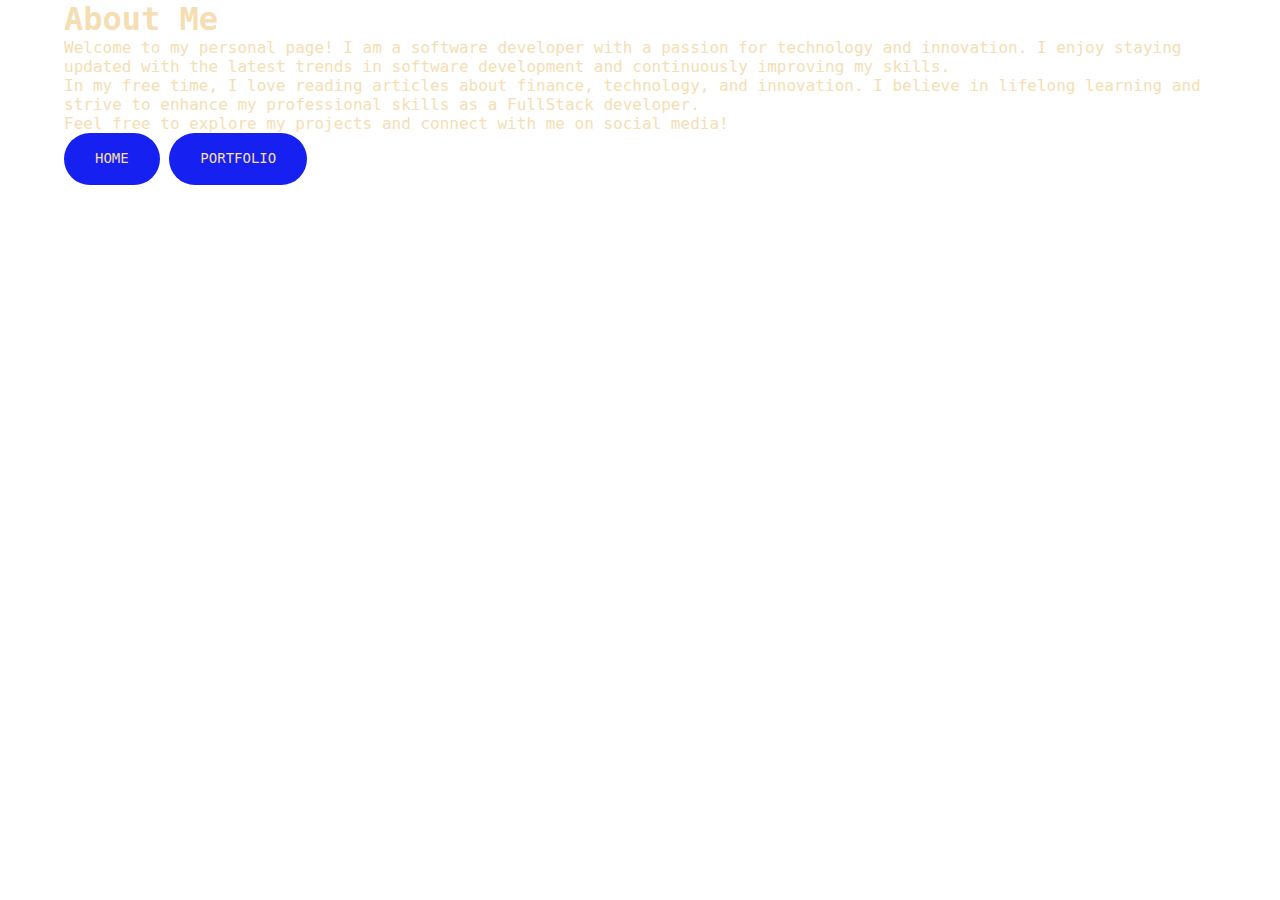
<file: aboutme.html>
<!DOCTYPE html>
<html lang="en">
     <!-- importación de archivo CSS  -->
    <link rel="stylesheet" href="style.css">
<body>
    <section class="#">

        <div class="aboutme">

           

            <h1>About Me</h1>
            <p>Welcome to my personal page! I am a software developer with a passion for technology and innovation. I enjoy staying updated with the latest trends in software development and continuously improving my skills.</p>
            <p>In my free time, I love reading articles about finance, technology, and innovation. I believe in lifelong learning and strive to enhance my professional skills as a FullStack developer.</p>
            <p>Feel free to explore my projects and connect with me on social media! </p>
            
            <div class="hero-text">
                <a href="index.html" class="action-button"><i class="ri-play-fill"></i>Home</a>
                <a href="portfolio.html" class="action-button"><i class="ri-play-fill"></i>Portfolio</a>
            </div>
            
        </div>
    </section>
</body>
</file>
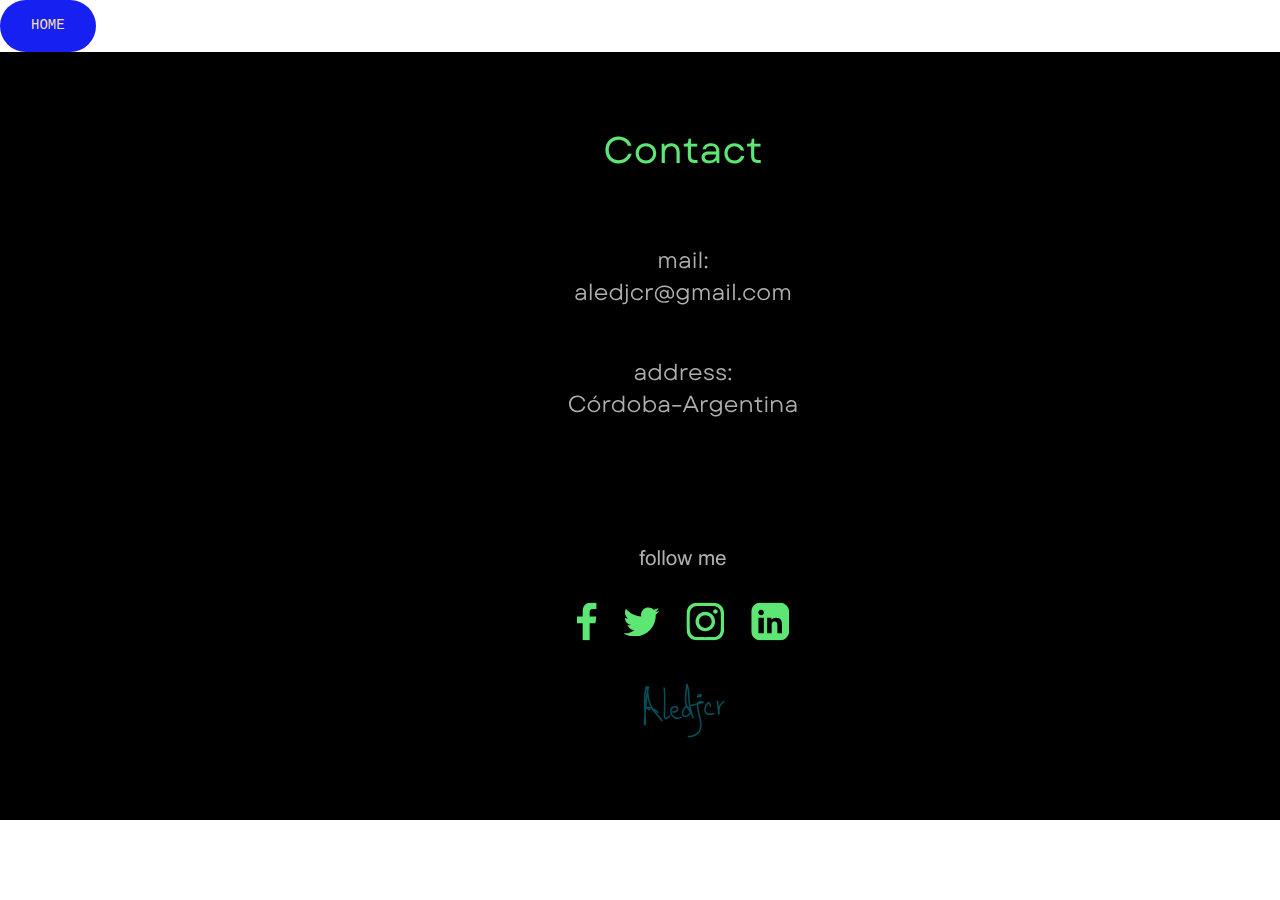
<file: contact.html>
<!DOCTYPE html>
<html lang="en">
<head>
    <meta charset="UTF-8">
    <meta name="viewport" content="width=device-width, initial-scale=1.0">
    <link rel="stylesheet" href="style.css">
    <title>Contact</title>
</head>
<body>
    <div class="hero-text">
        <a href="index.html">Home</a>
        <img class= "contact" src="assets/contact.png" alt="contacto">
    </div>
</body>
</html>
</file>
<file: style.css>
/* NORMALIZACIÓN:  */
* {
    padding: 0;
    margin: 0;
    box-sizing: border-box; /* Esto mantiene el ancho y alto a pesar de padding y border*/
    font-family: 'Aldrich', monospace;
    list-style: none; /* Quitar los puntos e decoración de las listas */
    text-decoration: none; /* Esto quita el subrayado de los enlaces */
    color: wheat ;
}

body{
    background-color: 3F4957; /* TODO: borrar cuando tengamos el fondo final */
}

header {
    position: fixed; /* Esto hace que el haader se quede fijo en la parte superior */
    right: 0;   
    top: 10px;
    z-index: 100; /* Esto hace que el header se muestre por encima*/
    width: 100%;
    display: flex; /* Esto hará que los elementos se pongan en linea */
    align-items: center; /* Centra verticalmente */
    justify-content: space-between; /* Que los elementos se separen */
    padding: 15px 3%;
    background-color: transparent;
}

.logo {
    font-size: 40px;
    font-weight: 800; /* este es el grueso de las letras */
}


.navlist {
    width: inherit;
    display: inline-flex;
    justify-content: space-between;
}

.navlist ul {
    display: inline-flex; /* Esto sirve para que los elementos de la lista UL se pongan en linea*/
    flex-wrap: wrap;
    align-self: center;
}



.navlistt{
    justify-content: start;
}

.login {
    font-size: 10px;
    padding: 30px;
    color: black;
}


.navlist ul li  {
    /* margin-left: 60px; es para separar las palabras */
    margin-inline: 10px;
    font-size: 15px;
    font-weight: 600;
    border-bottom: 2px solid transparent; /* este es un subrayado transparente */
    transition: all .6s ease; /* esto es para animar todas las caracteristicas del .navlist a */
}

.navlist a:hover {
    border-bottom: 1px double white; /* este es un subrayado blanco que aparecerá cuando hacemos estamos encima con el mouse */
}

 #menu-icon{
    display: none;  /* lo pongo en none para que solo se vea cuando la página esté colapsada de forma horizontal */
} 

#menu-icon{
    font-size: 35px;
    z-index: 101; /* para que este sobre el header */
    cursor: pointer; /* para que aparezca la manito cuando ponemos el mouse encima */
}

#menu-toggle{
    display: none; /* nunca quiero que se vea el checkbox*/
}

.menu-icon-action{
    display: none; /* para que no se le pueda hacer click*/
}

.hero{
    height: 100%;
    width: 100%;
    min-height: 100vh;
    background: linear-gradient(245.59deg, #5e9eab 0%, #49b9cf 25%, #1623ac 75%); /* fondo de color gradiente */
    position: relative; /* Para que sea relativo al contenedor (nos permite usar top, bottom, left y right) */
    display: grid; /* Para que el hero se pueda dividir en dos columnas */
    grid-template-columns: 1fr 1fr; /* las 2 columnas */
    align-items:center; /* para alinear verticalmente el hero */
    /* gap: 2rem; haya espacio de 2 rem entre las dos columnas */
}

section{
    padding: 0 5%;
}

.hero-text h5 {
    font-size: 25px;
    font-weight: 400;
    margin-bottom: 25px;
}

.hero-text h1 {
    font-family: 'Aldrich', monospace;
    font-size: 60px;
    line-height: 1;
    margin: 0 0 30px;
}


.hero-text h4 {
    font-size: 18px;
    font-weight: 600;
    margin-top: 0px;
    margin-bottom: 30px;
}

.hero-text p {
    font-size: 80%;
    margin-bottom: 40px;
    line-height: 1.9;
}

.hero-img img{
    width: 250px;
    margin: 10% 0 0 20%;
    height: auto;
    transition-duration: 300ms;
    /* transition: all 5s linear ; esto hace que la transición sea lineal */
}

.hero-img img:hover {
    width: 350px;
    opacity: 0.8;
}

.hero-text a {
    display: inline-block;
    background-color: #1520f1;
    border: 1px solid transparent;
    padding: 15px 30px;
    line-height: 1.4;
    font-size: 14px;
    font-weight: 500;
    border-radius: 30px;
    text-transform: uppercase;
    transition: all .5s ease;
}

.hero-text a:hover {
    background-color: transparent;
    border: 1px solid white;
    transform: translateX(10px);
    transition: background-color 
}

.hero-text a.videos{
    background-color: transparent;
    border: 1px solid white;
    margin-left:  20px;
}

.hero-text a.videos i{
    vertical-align: middle;
    margin-right: 5px;
}

.icons {
    position: absolute;
    top: 50vh;
    padding: 0 3%;
    transform: translateY(-50%);
}

.icons i {
    display: block;
    margin: 26px 0;
    font-size: 24px;
    transition: all 0.5s ease;
}

.icons i:hover{
    color: #4d4d4d;
    transform: translateY(-5px);
}

.scroll-down {
    position: absolute;
    bottom: 6%;
    right: 3%;
}

.scroll-down i {
    display: block;
    padding: 12px;
    font-size: 25px;
    background-color: #21383d;
    border-radius: 30px;
    transition: all .5s ease;
}

.scroll-down i:hover{
    transform: translateY(-5px);
}


/* Aca vamos a hacer mediaqueries para que la web sea responsive */

@media (max-width:992px){
    section {
        padding: 0 3%;
        transition: .2s;
    }

    .hero-text{
        padding-top: 0;
    }

    .hero-img{
        text-align: center;
    }

    .hero-img img{
        width: 80%;
        margin: 10% 0 0 10%;
    }

    .hero-text p {
        font-size: 70%;
    }

    .icons{
        display: none;
    }

    .scroll-down{
        display: none;
    }
}

@media (max-width: 768px){

    .menu-icon-action{
        display: block;
    }

    #menu-icon{
        display: block;
    }

    .hero-text{
        text-align: center;
        padding-top: 100px;
    }

    .hero-img img {
        margin: 0;
        width: 30%;
    }

    .hero-img:hover img {
        margin: 0;
        width:45% ;
    }

    .hero {
        height: 100%;
        gap: 1rem;
        grid-template-columns: 1fr;
    }

    .navlist{
        position: absolute;
        top: 100%;
        right: -100%;
        width: 200px;
        height: 180px;
        background-color: #021719ef;
        display: flex;
        flex-direction: column;
        align-items: center;
        padding: 30px 20px;
        transition: all .5s ease-out;
    }

    .navlist a {
        display: block;
        margin: 7px 0;
    }

    #menu-toggle:checked + label.menu-icon-action + ul{
        right: 0;
    }
}
</file>
